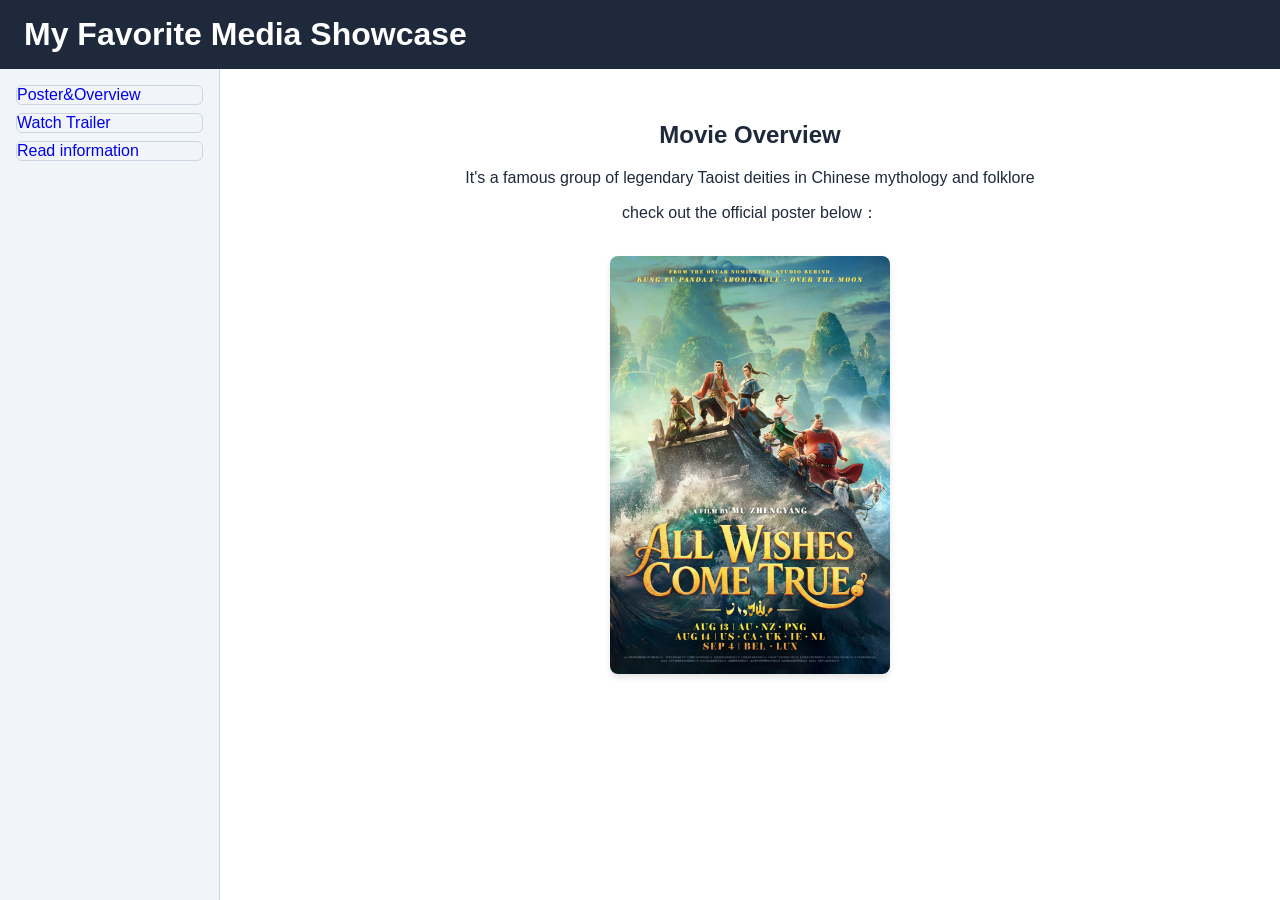
<file: index.html>
<!DOCTYPE html>
<html lang="en">
<head>
  <meta charset="UTF-8">
  <title>Profolio Practice</title>
  <link rel="stylesheet" href="style.css">
</head>
<body>
  <header>
    <h1>My Favorite Media Showcase</h1>
  </header>

  <div class="container">
    <nav class="sidebar">
      <!-- 1. Local Page Link (displays local image) -->
      <a href="details.html" target="media-frame">Poster&Overview</a>

      <!-- 2. Embedded YouTube Trailer/Song -->
      <a href="https://www.youtube.com/embed/D89LhXn03bg?si=d40pVvPYRdyWyOUl" target="media-frame">Watch Trailer</a>

      <!-- 3. Live External Website -->
      <a href="https://www.kai-fong.com/movies/all-wishes-come-true" target="media-frame">Read information</a>
    </nav>

    <main class="container">
      <iframe name="media-frame" src="details.html" title="Media-Display-Viewport"></iframe>
    </main>
  </div>
</body>
</html>
</file>
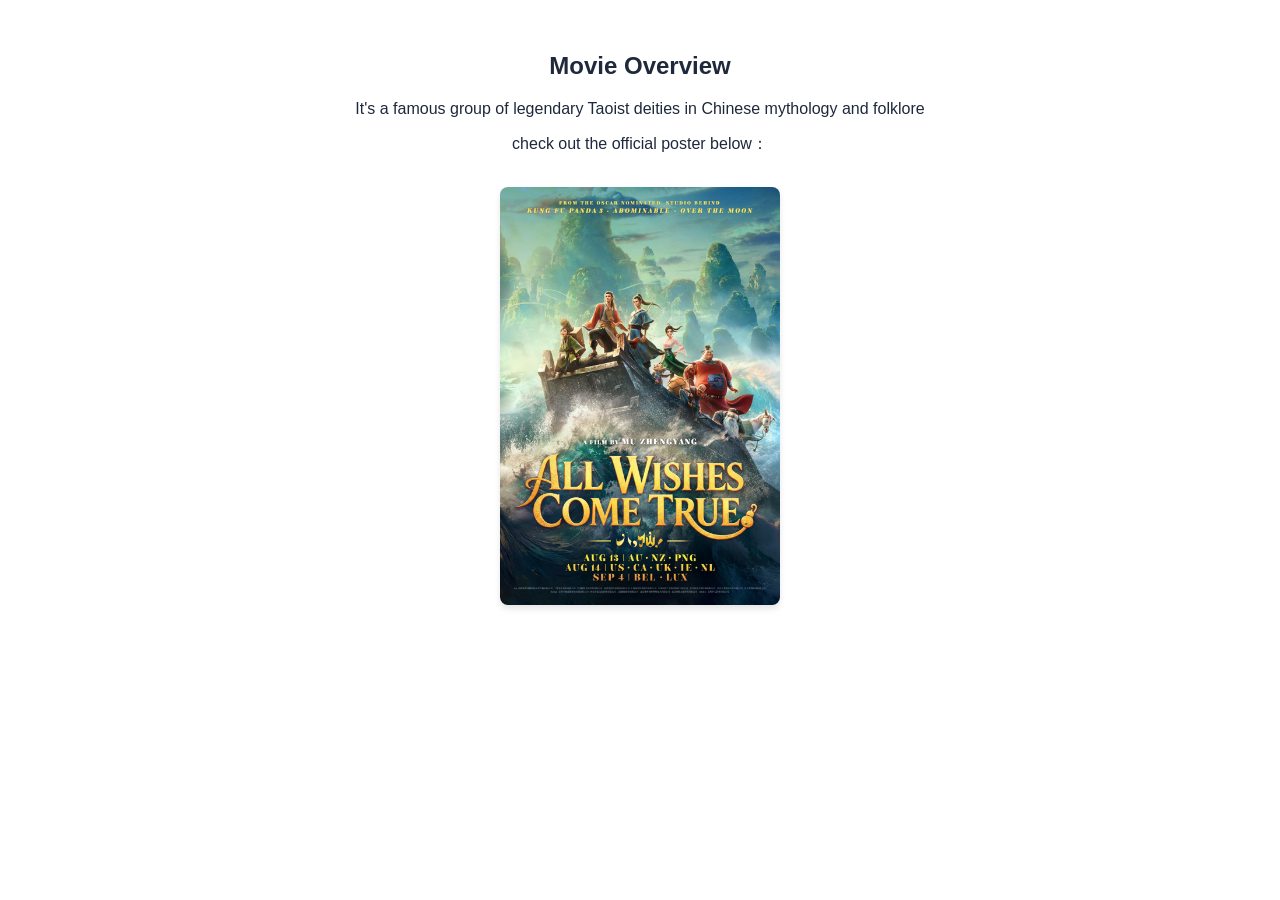
<file: details.html>
<!DOCTYPE html>
<html lang="en">
<head>
  <meta charset="UTF-8">
  <title>Showcase Details</title>
  <style>
    body {
      font-family: Arial, sans-serif;
      padding: 1.5rem;
      text-align: center;
      color: #1e293b;
    }
    img {
      max-width: 280px;
      height: auto;
      border-radius: 8px;
      box-shadow: 0 4px 6px rgba(0,0,0,0.1);
      margin-top: 1rem;
    }
  </style>
</head>
<body>
  <h2>Movie Overview</h2>
  <p>It's a famous group of legendary Taoist deities in Chinese mythology and folklore</p>
  <p>check out the official poster below：</p>
  <!-- Local Image Reference -->
  <img src="All wishes come true!.jpg" alt="Media Poster">
</body>
</html>
</file>
<file: style.css>
*{
    box-sizing: border-box;
    padding:0;
    margin:0;
}
body {
    font-family: Arial, sans-serif;
    height:100vh;
    display:flex;
    flex-direction:column;
}

header {
    background:#1e293b;
    color:white;
    padding:1rem 1.5rem;
}

.container {
    display: flex;
    flex: 1;
}

.sidebar {
    width:220px;
    background:#f1f5f9;
    padding:1rem;
    display: flex;
    flex-direction: column;
    gap:0.5rem;
    border-right:1px solid #cbd5e1;
}

.sidebar a {
    text-decoration: none;
    padding:0.6ren 0.8ren;
    border-radius:6px;
    transition:background-color 0.2s ease, color 0.2s ease;
    border:1px solid #cbd5e1;
}

.sidebar a:hover {
    background: #e2e8f0;
    color:#2563eb;
}


iframe {
    width:100%;
    height:100%;
    border:none;
}
</file>
